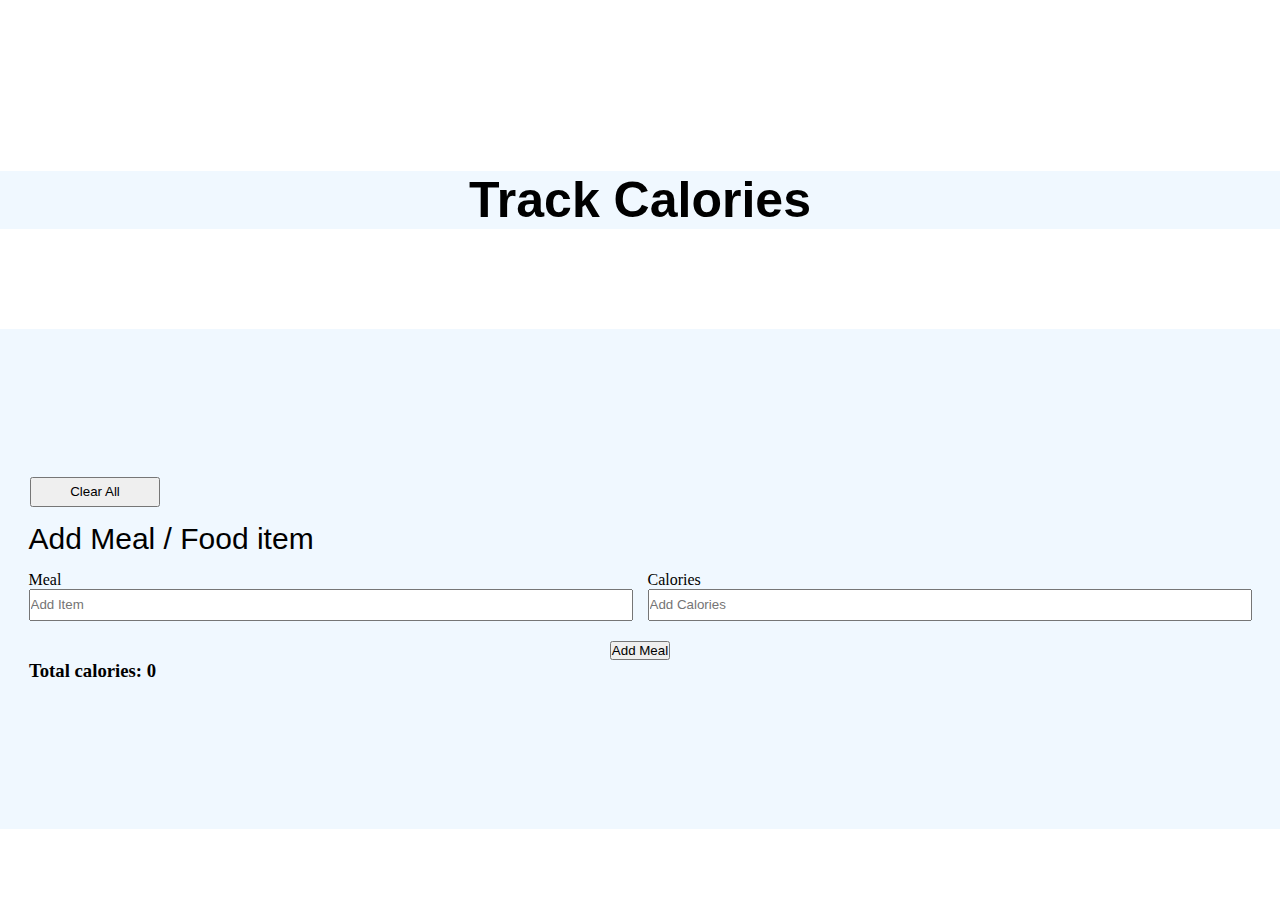
<file: monitor.html>
<!DOCTYPE html>
<html lang="en">
  <head>
    <meta charset="UTF-8" />
    <meta name="viewport" content="width=device-width, initial-scale=1.0" />
    <link rel="stylesheet" href="" />
    <link rel="stylesheet" href="monitor.css" />
    <title>Calories Tracker</title>
  </head>

  <body>
    <nav>
      <div class="nav-wrapper-blue">
        <div class="flex-container">
          <h1>Track Calories</h1>
        </div>
      </div>
    </nav>

    <div class="container">
      <div class="flex-clearbutton">
        <ul>
          <li>
            <a
              href="#"
              class="clear-btn btn blue lighten-3"
              style="text-decoration: none"
            >
              <button>Clear All</button>
            </a>
          </li>
        </ul>
      </div>
      <div class="card">
        <div class="card-content">
          <div class="flex-category">
            <span class="card-title">Add Meal / Food item</span>
          </div>
          <form class="col">
            <div class="row">
              <div class="flex-meal-input">
                <input type="text" placeholder="Add Item" id="item-name" />
                <label for="item-name">Meal</label>
              </div>
              <div class="flex-cal-input">
                <input
                  type="number"
                  placeholder="Add Calories"
                  id="item-calories"
                />
                <label for="item-calories">Calories</label>
              </div>
            </div>
            <div class="flex-meal">
              <button class="btn add-btn blue darken-3">
                <i class="fa fa-plus"></i> Add Meal
              </button>
              <button class="btn update-btn orange">
                <i class="fa fa-pencil-square-o"></i> Update Meal
              </button>
              <button class="btn delete-btn red">
                <i class="fa fa-remove"></i> Delete Meal
              </button>
              <button class="btn back-btn grey pull-right">
                <i class="fa fa-chevron-circle-left"></i> Back
              </button>
            </div>
          </form>
        </div>
      </div>

      <!-- Calories count -->
      <div class="total-cal">
        <h3 class="center-align">
          Total calories: <span id="total-calories">0</span>
        </h3>
        <!-- Item list -->
        <ul id="item-list" class="collection">
          <!-- <li class="collection-item" id="item-0"><strong>Steak:</strong> <em>900 Calories</em>
                <a href=3"" class="secondary-content"><i class="fa fa-pencil"></i></a>
            </li>
            <li class="collection-item" id="item-0"><strong>Egg:</strong> <em>600 Calories</em>
                <a href=3"" class="secondary-content"><i class="fa fa-pencil"></i></a>
            </li>
            <li class="collection-item" id="item-0"><strong>Cookies:</strong> <em>900 Calories</em>
                <a href=3"" class="secondary-content"><i class="fa fa-pencil"></i></a>
            </li> -->
        </ul>
      </div>
    </div>
    <script src="app.js"></script>
    <script src="monitor.js"></script>
  </body>
</html>
</file>
<file: monitor.css>
* {
  margin: 0;
  padding: 0;
}
html {
  background: url("https://tse4.mm.bing.net/th?id=OIP.RFdlEjTrl2p-Pym0fAPFTQHaEo&pid=Api&P=0&w=296&h=185");

  display: flex;
  justify-content: center;
  height: 100%;
  width: 100%;
}
.flex-track {
  display: flex;
  align-content: center;
  justify-content: center;
}
body {
  display: flex;
  justify-content: center;
  margin-top: 100px;
  flex-direction: column;
}
.flex-clearbutton {
  display: flex;
  justify-content: left;
  align-content: center;
  flex-direction: row-reverse;
  /* width: ; */
}
.flex-container {
  display: flex;
  justify-content: center;
}
.flex-container h1 {
  display: flex;
  font-family: "Roboto Condensed", sans-serif;
  justify-content: center;
  align-content: center;
  color: black;
  font-size: 50px;
  font-weight: bolder;
  background-color: aliceblue;
  width: 100%;
  border-radius: 15px;
}
.container {
  display: flex;
  justify-content: center;
  margin-top: 100px;
  background-color: aliceblue;
  height: 500px;
  width: 1400px;
  flex-direction: column;
  position: static;
  border-radius: 20px;
}
.flex-category {
  display: flex;
  justify-content: left;
  font-family: "Roboto Condensed", sans-serif;
  font-size: 30px;
  width: 500px;
}
.row {
  display: flex;
  flex-direction: row;
}
.flex-meal-input {
  display: flex;
  justify-content: center;

  flex-direction: column-reverse;
  height: 50px;
}
.flex-cal-input {
  display: flex;
  justify-content: left;

  flex-direction: column-reverse;
  height: 50px;
  margin-left: 15px;
}
#item-name {
  height: 50px;
  width: 600px;
}

#item-calories {
  height: 50px;
  width: 600px;
}
.col {
  display: flex;
  margin-top: 15px;
  justify-content: space-between;
  flex-direction: column;
  width: 100%;
}
.card {
  display: flex;
  justify-content: center;
}
.flex-total-calories {
  display: flex;
  justify-content: left;
  align-content: center;
  margin: 15px;
  margin-left: 85px;
  font-family: "Roboto Condensed", sans-serif;
}
.flex-collection {
  display: flex;
  justify-content: left;
  align-content: center;
  /* margin: 0px 40px 0px 0px; */
  margin-left: 100px;
  font-family: "Roboto Condensed", sans-serif;
}
.flex-clearbutton button {
  display: flex;
  justify-content: center;
  align-items: center;
  height: 30px;
  width: 130px;
  margin-left: 90px;
  margin-bottom: 15px;
  /* margin-top: 10px; */
}
ul {
  list-style-type: none;
}
.flex-meal {
  display: flex;
  justify-content: center;
  align-content: center;
  margin-top: 20px;
}

.total-cal {
  margin-left: 89px;
}
</file>
